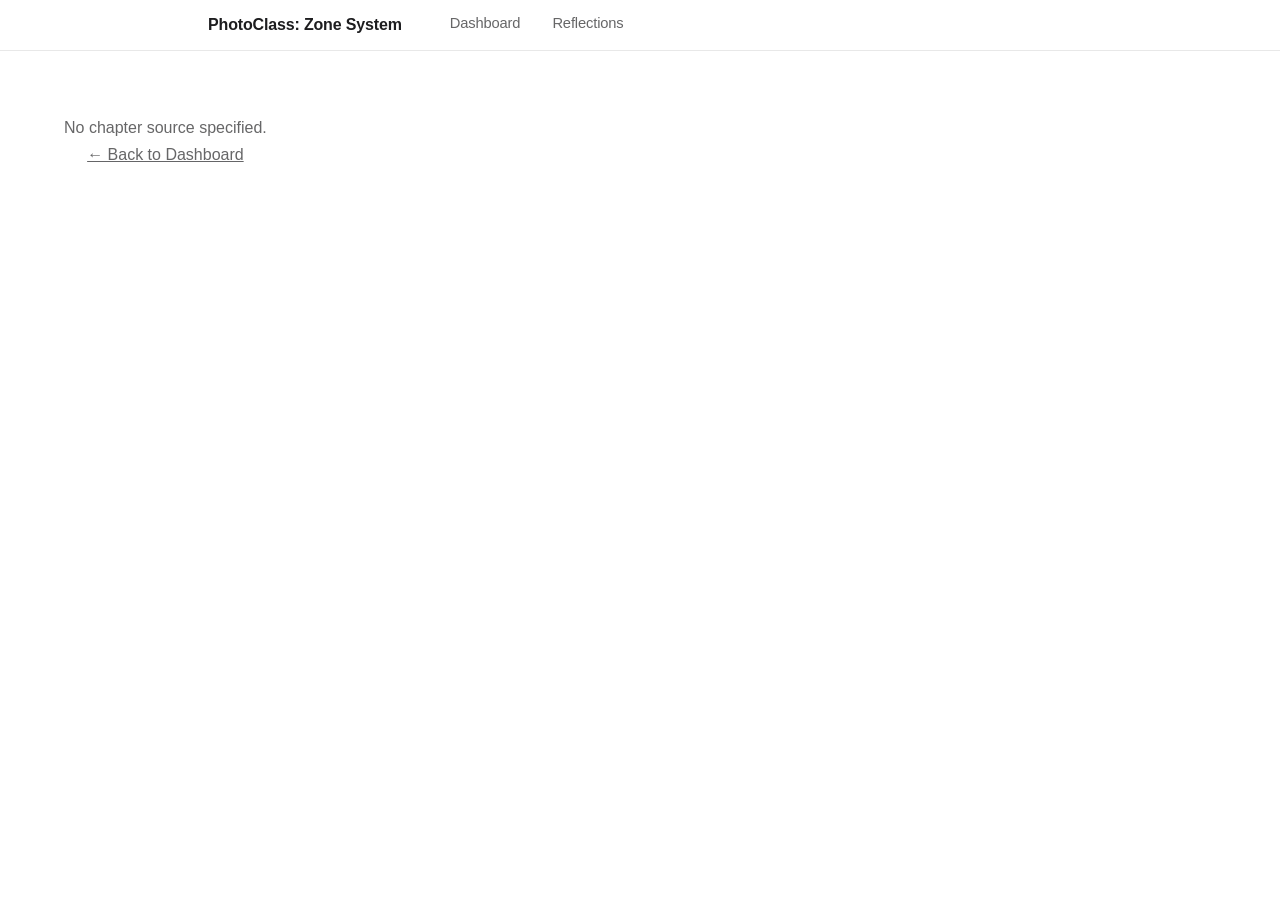
<file: reader.html>
<!DOCTYPE html>
<html lang="en">
<head>
  <meta charset="UTF-8">
  <meta name="viewport" content="width=device-width, initial-scale=1.0">
  <title>PhotoClass: Reader</title>
  <link rel="icon" href="data:,">
  <link rel="stylesheet" href="assets/css/style.css">
</head>
<body class="reader-page">
  <header class="site-header">
    <div class="site-header-inner">
      <a href="./" class="site-brand">PhotoClass<span class="site-brand-suffix">: Zone System</span></a>
      <nav class="site-nav">
        <a href="./">Dashboard</a>
        <a href="reflections.html">Reflections</a>
      </nav>
    </div>
  </header>

  <div class="reader-layout">
    <aside class="reader-sidebar">
      <button class="sidebar-toggle-btn" title="Hide sidebar" aria-label="Hide sidebar">
        <svg width="16" height="16" viewBox="0 0 16 16" fill="none" stroke="currentColor" stroke-width="1.5" stroke-linecap="round" stroke-linejoin="round">
          <polyline points="10,3 5,8 10,13" />
        </svg>
      </button>
      <!-- rendered by reader.js -->
    </aside>
    <button class="sidebar-reopen-btn" title="Show sidebar" aria-label="Show sidebar">
      <svg width="16" height="16" viewBox="0 0 16 16" fill="none" stroke="currentColor" stroke-width="1.5" stroke-linecap="round" stroke-linejoin="round">
        <polyline points="6,3 11,8 6,13" />
      </svg>
    </button>
    <main class="reader-main">
      <!-- rendered by reader.js -->
    </main>
  </div>

  <script src="assets/js/storage.js"></script>
  <script src="assets/js/progress.js"></script>
  <script src="assets/js/reader.js"></script>
</body>
</html>
</file>
<file: assets/css/style.css>
/* ================================================================
   PhotoClass: Zone System Study — Global Styles
   Design language: strictly zhlin-photography derived.
   ================================================================ */

/* ── CSS Variables — neutral Apple-inspired palette ──────────── */
:root {
  /* Site canvas */
  --bg-page:        rgba(245, 245, 247, 1);    /* #f5f5f7 */
  --bg-card:        #ffffff;
  --bg-surface:     #f5f5f5;

  /* Text — truly neutral dark gray, not brownish */
  --text-primary:   #1d1d1f;
  --text-secondary: rgba(29, 29, 31, 0.68);
  --text-muted:     rgba(29, 29, 31, 0.48);

  /* Borders */
  --border-light:   rgba(29, 29, 31, 0.10);
  --border-medium:  rgba(29, 29, 31, 0.16);

  /* Status colors — grayscale only */
  --status-neutral:   #86868b;
  --status-active:    #6e6e73;
  --status-warning:   #aeaeb2;
  --status-done:      #6e6e73;
  --status-reference: #86868b;

  /* Progress bar */
  --progress-bg:      rgba(29, 29, 31, 0.08);
  --progress-fill:    #6e6e73;

  /* Accent */
  --accent:           #6e6e73;
  --accent-light:     rgba(110, 110, 115, 0.08);
  --accent-hover:     #4d4d51;
  --highlight-border: #86868b;

  /* Button */
  --btn-bg:           #1d1d1f;
  --btn-hover:        #3a3a3c;
  --btn-text:         #ffffff;

  /* Border radius */
  --radius-sm:        0.5rem;
  --radius-md:        0.64rem;
  --radius-card:      0.75rem;
  --radius-lg:        1rem;

  /* Typography */
  --font-latin: -apple-system, BlinkMacSystemFont, "SF Pro Text", "SF Pro Display",
                "Segoe UI Variable Text", "Segoe UI", "Helvetica Neue", "Helvetica",
                "Arial", "Noto Sans", sans-serif;
  --font-cjk:   "PingFang SC", "Hiragino Sans GB", "Microsoft YaHei UI",
                "Microsoft YaHei", "Noto Sans CJK SC", "Source Han Sans SC",
                "Segoe UI", "Helvetica Neue", "Arial", sans-serif;

  /* Shadows — subtle, not heavy or large */
  --shadow-card:       0 1px 4px rgba(0, 0, 0, 0.06);
  --shadow-card-hover: 0 2px 12px rgba(0, 0, 0, 0.08);

  /* Layout */
  --page-max-width:   960px;
  --page-gutter:      clamp(1.5rem, 4vw, 3rem);

  /* Transitions */
  --transition-fast:   150ms ease;
  --transition-normal: 200ms ease;
  --transition-slow:   280ms ease;
}

/* ── Navigation ─────────────────────────────────────────────── */
.site-header {
  position: sticky;
  top: 0;
  z-index: 100;
  display: flex;
  align-items: center;
  height: 3.2rem;
  padding: 0 clamp(1.5rem, 4vw, 3rem);
  background: rgba(255, 255, 255, 0.82);
  backdrop-filter: blur(20px);
  -webkit-backdrop-filter: blur(20px);
  border-bottom: 1px solid var(--border-light);
}

.site-brand {
  font-size: 1rem;
  font-weight: 600;
  letter-spacing: -0.01em;
  color: var(--text-primary);
  text-decoration: none;
  flex-shrink: 0;
}

.site-nav {
  display: flex;
  gap: 2rem;
  margin-left: 3rem;
}

.site-nav a {
  font-size: 0.92rem;
  font-weight: 500;
  letter-spacing: -0.01em;
  color: var(--text-secondary);
  text-decoration: none;
  padding-bottom: 2px;
  border-bottom: 2px solid transparent;
  transition: color var(--transition-normal), border-color var(--transition-normal);
}

.site-nav a:hover {
  color: var(--text-primary);
}

.site-nav a.is-active {
  color: var(--text-primary);
  font-weight: 600;
  border-bottom-color: var(--text-primary);
}

/* Mobile nav: switch to compact layout */
@media (max-width: 600px) {
  .site-header {
    padding: 0 1rem;
  }
  .site-nav {
    gap: 1.25rem;
    margin-left: auto;
  }
  .site-nav a {
    font-size: 0.85rem;
  }
}

/* ── Reset & Base ───────────────────────────────────────────── */
*,
*::before,
*::after {
  box-sizing: border-box;
  margin: 0;
  padding: 0;
}

html {
  font-size: 16px;
  -webkit-font-smoothing: antialiased;
  -moz-osx-font-smoothing: grayscale;
}

body {
  font-family: var(--font-latin), var(--font-cjk);
  background: var(--bg-page);
  color: var(--text-primary);
  line-height: 1.65;
  min-height: 100vh;
  min-height: 100dvh;
}

a {
  color: inherit;
  text-decoration: none;
}

button {
  font-family: inherit;
  cursor: pointer;
  border: none;
  background: none;
}

a:focus-visible,
button:focus-visible,
input:focus-visible,
select:focus-visible,
textarea:focus-visible {
  outline: 2px solid var(--text-primary);
  outline-offset: 3px;
}

/* ── Layout shell ───────────────────────────────────────────── */
.page-shell {
  max-width: var(--page-max-width);
  width: 100%;
  margin: 0 auto;
  padding: clamp(2rem, 5vw, 4rem) var(--page-gutter);
}

@media (max-width: 600px) {
  .page-shell {
    padding: 1.5rem 1rem;
    max-width: 100%;
  }
}

/* ── Typography ─────────────────────────────────────────────── */
.page-title {
  font-size: clamp(1.35rem, 2.5vw, 1.9rem);
  font-weight: 700;
  letter-spacing: -0.01em;
  color: var(--text-primary);
  margin-bottom: 0.15em;
}

.page-subtitle {
  font-size: 0.92rem;
  font-weight: 400;
  color: var(--text-secondary);
  letter-spacing: -0.01em;
  margin-bottom: 2rem;
}

.section-title {
  font-size: 0.72rem;
  font-weight: 700;
  letter-spacing: 0.12em;
  text-transform: uppercase;
  color: var(--text-secondary);
  margin-bottom: 0.8rem;
}

/* ── Progress Summary (dashboard top) ───────────────────────── */
.progress-summary {
  display: flex;
  align-items: center;
  gap: clamp(1.5rem, 4vw, 3rem);
  background: var(--bg-card);
  border-radius: var(--radius-card);
  padding: 1.2rem 1.5rem;
  margin-bottom: 1.5rem;
  box-shadow: var(--shadow-card);
}

.progress-ring-area {
  display: flex;
  align-items: center;
  gap: 0.8rem;
}

.progress-percent {
  font-size: 2rem;
  font-weight: 700;
  letter-spacing: -0.02em;
  color: var(--text-primary);
  line-height: 1;
}

.progress-detail {
  font-size: 0.82rem;
  color: var(--text-secondary);
  line-height: 1.5;
}

.progress-detail span {
  color: var(--text-primary);
  font-weight: 600;
}

.progress-bar-wrap {
  flex: 1;
  min-width: 120px;
}

.progress-bar-label {
  display: flex;
  justify-content: space-between;
  font-size: 0.72rem;
  font-weight: 600;
  letter-spacing: 0.04em;
  text-transform: uppercase;
  color: var(--text-secondary);
  margin-bottom: 0.35rem;
}

.progress-bar {
  height: 4px;
  background: var(--progress-bg);
  border-radius: 999px;
  overflow: hidden;
}

.progress-bar-fill {
  height: 100%;
  background: var(--progress-fill);
  border-radius: 999px;
  transition: width 0.5s ease;
}

/* ── Current unit highlight ─────────────────────────────────── */
.current-unit-card {
  background: var(--bg-card);
  border-radius: var(--radius-card);
  padding: 1.1rem 1.4rem;
  margin-bottom: 2rem;
  box-shadow: var(--shadow-card);
  display: flex;
  align-items: center;
  justify-content: space-between;
  gap: 1rem;
  flex-wrap: wrap;
}

.current-unit-info {
  display: flex;
  flex-direction: column;
  gap: 0.15rem;
}

.current-unit-eyebrow {
  font-size: 0.72rem;
  font-weight: 600;
  letter-spacing: 0.06em;
  text-transform: uppercase;
  color: var(--text-secondary);
}

.current-unit-title {
  font-size: 1.05rem;
  font-weight: 650;
  color: var(--text-primary);
}

.current-unit-meta {
  font-size: 0.82rem;
  color: var(--text-secondary);
}

.btn-continue {
  display: inline-flex;
  align-items: center;
  gap: 0.4rem;
  background: var(--btn-bg);
  color: var(--btn-text);
  font-size: 0.82rem;
  font-weight: 600;
  letter-spacing: -0.01em;
  padding: 0.55rem 1.2rem;
  border-radius: var(--radius-md);
  transition: background var(--transition-normal), transform var(--transition-slow);
}

.btn-continue:hover {
  background: var(--btn-hover);
  transform: translateY(-1px);
}

/* ── Unit Grid ──────────────────────────────────────────────── */
.unit-grid {
  display: grid;
  grid-template-columns: repeat(3, 1fr);
  gap: 1.25rem;
  margin-bottom: 3rem;
}

/* ── Unit Card ──────────────────────────────────────────────── */
.unit-card {
  position: relative;
  display: flex;
  flex-direction: column;
  background: var(--bg-card);
  border-radius: var(--radius-card);
  padding: 1.2rem 1.2rem;
  box-shadow: var(--shadow-card);
  transition: transform var(--transition-slow), box-shadow var(--transition-slow);
  cursor: pointer;
  text-decoration: none;
  overflow: hidden;
}

.unit-card:hover {
  transform: translateY(-2px);
  box-shadow: var(--shadow-card-hover);
}

.unit-card.is-current {
  border: 1.5px solid var(--border-medium);
  box-shadow: 0 1px 6px rgba(0, 0, 0, 0.08);
}

.unit-card.is-complete .unit-card-check {
  opacity: 1;
}

.unit-card.is-reference {
  background: #ffffff;
  box-shadow: var(--shadow-card);
}

.unit-card-header {
  display: flex;
  align-items: flex-start;
  justify-content: space-between;
  margin-bottom: 0.5rem;
}

.unit-card-number {
  font-size: 0.72rem;
  font-weight: 700;
  letter-spacing: 0.08em;
  text-transform: uppercase;
  color: var(--text-secondary);
  margin-bottom: 0.2rem;
}

.unit-card-title {
  font-size: 1rem;
  font-weight: 650;
  line-height: 1.35;
  color: var(--text-primary);
  flex: 1;
  min-width: 0;
  min-height: 2.7rem; /* ensure uniform card height: 2 lines */
}

.unit-card-check {
  font-size: 1.2rem;
  color: var(--status-done);
  opacity: 0;
  flex-shrink: 0;
  margin-left: 0.5rem;
  transition: opacity var(--transition-normal);
}

.unit-card-status {
  display: inline-block;
  font-size: 0.78rem;
  font-weight: 600;
  letter-spacing: -0.01em;
  min-height: 1.5rem;
  line-height: 1.5rem;
  margin-top: 1rem;
  margin-bottom: 0.1rem;
}

.unit-card-progress {
  margin-bottom: 0.5rem;
}

.unit-card-progress .progress-bar {
  height: 3px;
}

/* Hide empty progress bars (0% state) to reduce visual noise */
.unit-card-progress .progress-bar:has(.progress-bar-fill[style*="width: 0%"]),
.unit-card-progress .progress-bar-fill[style*="width: 0"] {
  opacity: 0.35;
}

.unit-card-last {
  font-size: 0.78rem;
  color: var(--text-muted);
  margin-top: auto;
  min-height: 1.2rem; /* placeholder for uniform card height */
}

@media (max-width: 600px) {
  .unit-card {
    padding: 1rem 1rem;
  }

  .unit-card-title {
    font-size: 0.95rem;
  }
}



/* ── Data Controls (Export / Import / Reset) ────────────────── */
.data-section {
  margin-top: 2rem;
  padding-top: 1.5rem;
  border-top: 1px solid var(--border-light);
}

.data-controls {
  display: flex;
  gap: 0.6rem;
  flex-wrap: wrap;
}

.btn-data {
  font-size: 0.72rem;
  font-weight: 600;
  letter-spacing: 0.05em;
  color: var(--text-secondary);
  padding: 0.45rem 0.9rem;
  border: 1px solid var(--border-light);
  border-radius: var(--radius-sm);
  transition: color var(--transition-normal), border-color var(--transition-normal), background var(--transition-normal);
}

.btn-data:disabled {
  cursor: not-allowed;
  opacity: 0.45;
}

.btn-data:hover {
  color: var(--text-primary);
  border-color: var(--text-secondary);
  background: var(--bg-surface);
}

.btn-data.is-danger {
  color: #5a5753;
}

.btn-data.is-danger:hover {
  color: #3d3b38;
  border-color: #5a5753;
  background: var(--accent-light);
}

#import-file {
  display: none;
}

/* ── Toast notification ─────────────────────────────────────── */
.toast {
  position: fixed;
  bottom: 2rem;
  left: 50%;
  transform: translateX(-50%);
  background: var(--btn-bg);
  color: var(--btn-text);
  font-size: 0.8rem;
  padding: 0.6rem 1.4rem;
  border-radius: var(--radius-md);
  box-shadow: 0 4px 20px rgba(0,0,0,0.15);
  opacity: 0;
  pointer-events: none;
  transition: opacity 0.3s;
  z-index: 1000;
}

.toast.is-visible {
  opacity: 1;
}

/* ── Footer ─────────────────────────────────────────────────── */
.app-footer {
  text-align: center;
  font-size: 0.72rem;
  color: var(--text-muted);
  padding: 2rem 0 1rem;
}

/* ================================================================
   UNIT PAGE (unit.html)
   ================================================================ */

.unit-page {
  max-width: var(--page-max-width);
  width: 100%;
  margin: 0 auto;
  padding: clamp(1.5rem, 4vw, 3rem) var(--page-gutter);
}

@media (max-width: 600px) {
  .unit-page {
    max-width: 100%;
    padding: 1.25rem 1rem;
  }
}

.back-link {
  display: inline-flex;
  align-items: center;
  gap: 0.35rem;
  font-size: 0.78rem;
  font-weight: 600;
  letter-spacing: 0.06em;
  text-transform: uppercase;
  color: var(--text-secondary);
  margin-bottom: 1.8rem;
  transition: color var(--transition-normal);
}

.back-link:hover {
  color: var(--text-primary);
}

.back-link-arrow {
  font-size: 1rem;
  line-height: 1;
}

/* Unit header */
.unit-header {
  margin-bottom: 1.5rem;
}

.unit-header-number {
  font-size: 0.72rem;
  font-weight: 600;
  letter-spacing: 0.06em;
  text-transform: uppercase;
  color: var(--text-secondary);
  margin-bottom: 0.1rem;
}

.unit-header-title {
  font-size: clamp(1.3rem, 2.8vw, 1.8rem);
  font-weight: 700;
  letter-spacing: -0.01em;
  color: var(--text-primary);
  margin-bottom: 0.6rem;
}

.unit-header-meta {
  display: flex;
  align-items: center;
  gap: 0.8rem;
  flex-wrap: wrap;
}

.unit-status-badge {
  display: inline-block;
  font-size: 0.72rem;
  font-weight: 600;
  letter-spacing: -0.01em;
  padding: 0.15rem 0.6rem;
  border-radius: 999px;
  background: var(--bg-surface);
  border: 1px solid var(--border-light);
  flex-shrink: 0;
}

.unit-progress-mini {
  font-size: 0.82rem;
  color: var(--text-secondary);
}

.unit-progress-mini span {
  color: var(--text-primary);
  font-weight: 600;
}

/* Open chapter button */
.btn-open-chapter {
  display: inline-flex;
  align-items: center;
  gap: 0.4rem;
  background: var(--btn-bg);
  color: var(--btn-text);
  font-size: 0.78rem;
  font-weight: 600;
  letter-spacing: 0.06em;
  text-transform: uppercase;
  padding: 0.55rem 1.25rem;
  border-radius: var(--radius-md);
  margin-bottom: 2rem;
  transition: background var(--transition-normal), transform var(--transition-slow);
}

.btn-open-chapter:hover {
  background: var(--btn-hover);
  transform: translateY(-1px);
}

/* Section panels */
.section-panel {
  background: var(--bg-card);
  border-radius: var(--radius-card);
  padding: 1.5rem 1.8rem;
  margin-bottom: 1.2rem;
  box-shadow: var(--shadow-card);
}

.section-panel-title {
  font-size: 0.78rem;
  font-weight: 700;
  letter-spacing: 0.08em;
  text-transform: uppercase;
  color: var(--text-muted);
  margin-bottom: 1.2rem;
}

/* ── Checkpoints ────────────────────────────────────────────── */
.checkpoint-list {
  list-style: none;
}

.checkpoint-item {
  display: flex;
  align-items: center;
  gap: 0.8rem;
  padding: 0.75rem 0;
  border-bottom: 1px solid var(--border-light);
}

.checkpoint-item:last-child {
  border-bottom: none;
}

.checkpoint-checkbox {
  -webkit-appearance: none;
  appearance: none;
  width: 1.3rem;
  height: 1.3rem;
  border: 2px solid var(--border-medium);
  border-radius: 4px;
  flex-shrink: 0;
  cursor: pointer;
  transition: background var(--transition-fast), border-color var(--transition-fast);
  position: relative;
}

.checkpoint-checkbox:checked {
  background: var(--accent);
  border-color: var(--accent);
}

.checkpoint-checkbox:checked::after {
  content: '';
  position: absolute;
  left: 0.3rem;
  top: 0.08rem;
  width: 0.4rem;
  height: 0.75rem;
  border: solid white;
  border-width: 0 2px 2px 0;
  transform: rotate(45deg);
}

.checkpoint-label {
  font-size: 0.95rem;
  color: var(--text-primary);
  cursor: pointer;
  user-select: none;
}

.checkpoint-label.is-done {
  color: var(--text-muted);
  text-decoration: line-through;
}

/* ── Reflection ─────────────────────────────────────────────── */
.reflection-field {
  margin-bottom: 1.1rem;
}

.reflection-field:last-child {
  margin-bottom: 0;
}

.reflection-label {
  display: block;
  font-size: 0.92rem;
  font-weight: 600;
  color: var(--text-primary);
  margin-bottom: 0.25rem;
}

.reflection-hint {
  display: block;
  font-size: 0.82rem;
  color: var(--text-muted);
  margin-bottom: 0.4rem;
  font-style: normal;
}

.reflection-textarea {
  width: 100%;
  min-height: 120px;
  font-family: inherit;
  font-size: 0.92rem;
  line-height: 1.6;
  color: var(--text-primary);
  background: #ffffff;
  border: 1px solid var(--border-light);
  border-radius: var(--radius-sm);
  padding: 0.75rem 0.9rem;
  resize: vertical;
  transition: border-color var(--transition-normal);
}

.reflection-textarea:focus {
  outline: none;
  border-color: var(--accent);
  box-shadow: 0 0 0 3px var(--accent-light);
}

.reflection-save-indicator {
  font-size: 0.75rem;
  color: var(--text-muted);
  margin-top: 0.3rem;
  text-align: right;
  transition: opacity 0.3s;
}

/* ── Session log ────────────────────────────────────────────── */
.session-form {
  display: flex;
  gap: 0.6rem;
  flex-wrap: wrap;
  align-items: flex-end;
  margin-bottom: 1.2rem;
}

.session-form-group {
  display: flex;
  flex-direction: column;
  gap: 0.25rem;
}

.session-form-label {
  font-size: 0.65rem;
  font-weight: 600;
  letter-spacing: 0.08em;
  text-transform: uppercase;
  color: var(--text-muted);
}

.session-form input {
  font-family: inherit;
  font-size: 0.82rem;
  padding: 0.45rem 0.65rem;
  border: 1px solid var(--border-light);
  border-radius: var(--radius-sm);
  background: var(--bg-surface);
  color: var(--text-primary);
  transition: border-color var(--transition-normal);
}

.session-form input:focus {
  outline: none;
  border-color: var(--accent);
}

.session-form input[type="date"] {
  width: 140px;
}

.session-form input[type="number"] {
  width: 80px;
}

.session-form input[type="text"] {
  width: 180px;
}

.btn-add-session {
  font-size: 0.74rem;
  font-weight: 600;
  letter-spacing: 0.06em;
  text-transform: uppercase;
  color: var(--btn-text);
  background: var(--accent);
  padding: 0.45rem 1rem;
  border-radius: var(--radius-md);
  transition: background var(--transition-normal);
  white-space: nowrap;
}

.btn-add-session:hover {
  background: var(--accent-hover);
}

.session-list {
  list-style: none;
}

.session-item {
  display: flex;
  align-items: center;
  justify-content: space-between;
  padding: 0.5rem 0;
  border-bottom: 1px solid var(--border-light);
  font-size: 0.85rem;
  gap: 0.5rem;
}

.session-item:last-child {
  border-bottom: none;
}

.session-date {
  font-weight: 600;
  color: var(--text-primary);
  min-width: 120px;
}

.session-minutes {
  color: var(--text-secondary);
  min-width: 70px;
}

.session-note {
  flex: 1;
  color: var(--text-secondary);
  min-width: 0;
  overflow: hidden;
  text-overflow: ellipsis;
  white-space: nowrap;
}

.session-delete {
  font-size: 0.7rem;
  color: #5a5753;
  padding: 0.25rem 0.5rem;
  border-radius: 4px;
  transition: background var(--transition-fast);
  flex-shrink: 0;
}

.session-delete:hover {
  background: var(--accent-light);
}

.session-empty {
  font-size: 0.82rem;
  color: var(--text-muted);
  font-style: italic;
  padding: 0.5rem 0;
}

/* ── Responsive: Tablet ─────────────────────────────────────── */
@media (max-width: 900px) {
  .unit-grid {
    grid-template-columns: repeat(2, 1fr);
    gap: 1rem;
  }

  .progress-summary {
    flex-direction: column;
    align-items: flex-start;
    gap: 1rem;
  }

  .current-unit-card {
    flex-direction: column;
    align-items: flex-start;
  }
}

/* ── Responsive: Mobile ─────────────────────────────────────── */
@media (max-width: 600px) {
  .unit-grid {
    grid-template-columns: 1fr;
  }

  .page-shell {
    padding: 1.5rem 1rem;
  }

  .progress-summary {
    padding: 1.2rem 1.2rem;
  }

  .progress-percent {
    font-size: 2rem;
  }

  .unit-card {
    padding: 1.4rem 1.2rem;
  }

  .session-form {
    flex-direction: column;
    align-items: stretch;
  }

  .session-form input[type="date"],
  .session-form input[type="number"],
  .session-form input[type="text"] {
    width: 100%;
  }

  .session-item {
    flex-wrap: wrap;
  }

  .data-controls {
    flex-direction: column;
    align-items: stretch;
  }

  .btn-data {
    text-align: center;
  }
}

/* ── Reset confirmation dialog ──────────────────────────────── */
.confirm-overlay {
  position: fixed;
  inset: 0;
  background: rgba(23, 20, 17, 0.45);
  display: flex;
  align-items: center;
  justify-content: center;
  z-index: 2000;
}

.confirm-dialog {
  background: var(--bg-card);
  border-radius: var(--radius-card);
  padding: 1.8rem;
  max-width: 360px;
  width: 90%;
  text-align: center;
  box-shadow: var(--shadow-card);
}

.confirm-dialog p {
  font-size: 0.9rem;
  color: var(--text-secondary);
  margin-bottom: 1.5rem;
  line-height: 1.5;
}

.confirm-buttons {
  display: flex;
  gap: 0.6rem;
  justify-content: center;
}

.btn-confirm-danger {
  background: #5a5753;
  color: white;
  font-size: 0.78rem;
  font-weight: 600;
  padding: 0.5rem 1.2rem;
  border-radius: var(--radius-md);
  transition: background var(--transition-normal);
}

.btn-confirm-danger:hover {
  background: #3d3b38;
}

.btn-confirm-cancel {
  font-size: 0.78rem;
  font-weight: 600;
  color: var(--text-secondary);
  padding: 0.5rem 1.2rem;
  border: 1px solid var(--border-light);
  border-radius: var(--radius-md);
  transition: background var(--transition-normal);
}

.btn-confirm-cancel:hover {
  background: var(--bg-surface);
}

/* ================================================================
   READER PAGE (reader.html)
   Left sidebar navigation + content.
   ================================================================ */

body.reader-page {
  background: #ffffff;
}

/* ── Layout ─────────────────────────────────────────────────── */
.reader-layout {
  display: flex;
  min-height: calc(100vh - 3.2rem);
  min-height: calc(100dvh - 3.2rem);
}

/* ── Sidebar ────────────────────────────────────────────────── */
.reader-sidebar {
  width: 260px;
  flex-shrink: 0;
  position: sticky;
  top: 3.2rem;
  height: calc(100vh - 3.2rem);
  height: calc(100dvh - 3.2rem);
  overflow-y: auto;
  overscroll-behavior: contain;
  -webkit-overflow-scrolling: touch;
  padding: 2.5rem 1.8rem;
  border-right: 1px solid var(--border-light);
  background: #fafafa;
  transition: width var(--transition-slow), padding var(--transition-slow), border-color var(--transition-slow), opacity var(--transition-slow);
}

/* ── Sidebar Toggle Button ──────────────────────────────────── */
.sidebar-toggle-btn {
  position: absolute;
  top: 0.55rem;
  right: 0.45rem;
  width: 2rem;
  height: 2rem;
  display: flex;
  align-items: center;
  justify-content: center;
  border-radius: 0.4rem;
  color: var(--text-muted);
  background: transparent;
  cursor: pointer;
  border: none;
  z-index: 10;
  transition: background var(--transition-fast), color var(--transition-fast);
}

.sidebar-toggle-btn:hover {
  background: rgba(0, 0, 0, 0.05);
  color: var(--text-primary);
}

/* ── Sidebar Reopen Button (visible when collapsed) ─────────── */
.sidebar-reopen-btn {
  display: none;
  position: fixed;
  left: 0;
  top: 3.8rem;
  width: 2rem;
  height: 2.5rem;
  align-items: center;
  justify-content: center;
  background: rgba(255, 255, 255, 0.88);
  backdrop-filter: blur(12px);
  -webkit-backdrop-filter: blur(12px);
  border: 1px solid var(--border-light);
  border-left: none;
  border-radius: 0 0.5rem 0.5rem 0;
  color: var(--text-secondary);
  cursor: pointer;
  z-index: 99;
  transition: color var(--transition-fast), background var(--transition-fast);
  padding: 0;
}

.sidebar-reopen-btn:hover {
  color: var(--text-primary);
  background: rgba(255, 255, 255, 0.96);
}

/* ── Collapsed State ────────────────────────────────────────── */
.reader-layout.is-sidebar-collapsed .reader-sidebar {
  width: 0;
  min-width: 0;
  padding: 0;
  border-right-color: transparent;
  opacity: 0;
  overflow: hidden;
  pointer-events: none;
}

.reader-layout.is-sidebar-collapsed .sidebar-reopen-btn {
  display: flex;
}

.sidebar-label {
  font-size: 0.68rem;
  font-weight: 700;
  letter-spacing: 0.1em;
  text-transform: uppercase;
  color: var(--text-secondary);
  margin-bottom: 0.8rem;
}

/* Sidebar unit list */
.sidebar-unit-list {
  display: flex;
  flex-direction: column;
  gap: 0.1rem;
}

.sidebar-unit-wrap {
  border-radius: 6px;
}

.sidebar-unit-wrap.is-current {
  background: rgba(0,0,0,0.03);
}

.sidebar-unit-header {
  display: flex;
  align-items: center;
  gap: 0.5rem;
  padding: 0.4rem 0.45rem;
  border-radius: 6px;
  text-decoration: none;
  transition: background var(--transition-fast);
  color: var(--text-secondary);
}

.sidebar-unit-header:hover {
  background: rgba(0,0,0,0.04);
  color: var(--text-primary);
}

.sidebar-unit-wrap.is-current .sidebar-unit-header {
  color: var(--text-primary);
}

.sidebar-unit-num {
  font-size: 0.72rem;
  font-weight: 600;
  color: var(--text-muted);
  min-width: 1.4rem;
  text-align: center;
  flex-shrink: 0;
}

.sidebar-unit-wrap.is-current .sidebar-unit-num {
  color: var(--text-primary);
}

.sidebar-unit-label {
  font-size: 0.82rem;
  line-height: 1.3;
  flex: 1;
  min-width: 0;
  overflow: hidden;
  text-overflow: ellipsis;
  white-space: nowrap;
}

.sidebar-unit-toggle {
  font-size: 0.8rem;
  font-weight: 600;
  color: var(--text-muted);
  flex-shrink: 0;
  width: 1rem;
  text-align: center;
}

/* Sidebar checkpoints */
.sidebar-cp-list {
  display: block;
  padding: 0.15rem 0 0.4rem 1.8rem;
}

.sidebar-cp {
  display: block;
  font-size: 0.76rem;
  color: var(--text-secondary);
  text-decoration: none;
  padding: 0.25rem 0.3rem;
  border-radius: 4px;
  transition: color var(--transition-fast), background var(--transition-fast);
  cursor: pointer;
  line-height: 1.35;
  /* Allow wrapping instead of truncation for readability */
  white-space: normal;
  overflow: visible;
}

.sidebar-cp:hover {
  color: var(--text-primary);
  background: rgba(0,0,0,0.03);
}

/* ── Main content ───────────────────────────────────────────── */
.reader-main {
  flex: 1;
  min-width: 0;
  padding: clamp(2rem, 4vw, 3.5rem) clamp(2rem, 5vw, 5rem);
  background: #ffffff;
}

.reader-back {
  display: inline-flex;
  align-items: center;
  gap: 0.35rem;
  font-size: 0.85rem;
  font-weight: 600;
  letter-spacing: -0.01em;
  color: var(--text-secondary);
  margin-bottom: 1.5rem;
  transition: color var(--transition-normal);
  text-decoration: none;
}

.reader-back:hover {
  color: var(--text-primary);
}

.reader-title {
  font-size: clamp(1.5rem, 3vw, 1.9rem);
  font-weight: 700;
  letter-spacing: -0.015em;
  color: var(--text-primary);
  margin-bottom: 2rem;
  line-height: 1.25;
  max-width: 680px;
  margin-left: auto;
  margin-right: auto;
}

/* — Reader content — raw XHTML body styled for clean reading — */
.reader-content {
  font-size: 1.1rem;
  line-height: 1.7;
  color: var(--text-primary);
  max-width: 680px;
  margin: 0 auto;
}

.reader-content h1,
.reader-content h2,
.reader-content h3,
.reader-content h4 {
  font-weight: 700;
  letter-spacing: -0.01em;
  color: var(--text-primary);
  line-height: 1.25;
  margin-top: 2.2rem;
  margin-bottom: 0.8rem;
}

.reader-content h1 {
  font-size: 2rem;
  margin-bottom: 0.5rem;
}

.reader-content h2 {
  font-size: 1.55rem;
  margin-top: 2.5rem;
  padding-bottom: 0.5rem;
  border-bottom: 1px solid var(--border-light);
}

.reader-content h3 {
  font-size: 1.3rem;
}

.reader-content h4 {
  font-size: 1.15rem;
}

.reader-content p {
  margin-bottom: 1em;
  text-align: left;
}

.reader-content .text_noindent,
.reader-content .text_indent,
.reader-content p[class^="text"] {
  margin-bottom: 1em;
}

.reader-content ol,
.reader-content ul {
  margin: 0 0 1em 1.8em;
  padding: 0;
}

.reader-content li {
  margin-bottom: 0.4em;
  padding-left: 0.2em;
}

.reader-content img {
  max-width: 100%;
  height: auto;
  display: block;
  margin: 2rem auto;
  border-radius: 0.5rem;
}

.reader-content .fig {
  margin: 2rem auto;
  text-align: center;
}

.reader-content .fig img {
  margin-bottom: 0;
}

.reader-content .image_caption {
  font-size: 0.85rem;
  color: var(--text-muted);
  text-align: center;
  margin-top: 0.6rem;
  margin-bottom: 0;
  font-style: normal;
}

.reader-content .bold,
.reader-content b,
.reader-content strong {
  font-weight: 700;
  color: var(--text-primary);
}

.reader-content .italic,
.reader-content i,
.reader-content em {
  font-style: italic;
}

.reader-content div[id^="box_"] {
  background: var(--bg-page);
  border-left: 3px solid var(--border-medium);
  border-radius: 0 0.5rem 0.5rem 0;
  padding: 1rem 1.2rem;
  margin: 1.5rem 0;
  font-size: 0.95rem;
  color: var(--text-secondary);
  line-height: 1.6;
}

.reader-content a {
  color: var(--text-secondary);
  text-decoration: underline;
  text-underline-offset: 0.2em;
}

.reader-content a:hover {
  color: var(--text-primary);
}

/* Fix double-underline on heading links — remove link underline inside headings */
.reader-content h1 a,
.reader-content h2 a,
.reader-content h3 a,
.reader-content h4 a {
  text-decoration: none;
  color: inherit;
}

.reader-content .gr {
  color: var(--text-muted);
}

.reader-content .br1 {
  font-weight: inherit;
  color: inherit;
}

/* Responsive reader */
@media (max-width: 900px) {
  .reader-sidebar {
    display: none;
  }

  .sidebar-reopen-btn,
  .sidebar-toggle-btn {
    display: none !important;
  }

  .reader-main {
    padding: 1.5rem 1.2rem;
  }
}

@media (max-width: 600px) {
  .reader-content {
    font-size: 1rem;
    line-height: 1.65;
    max-width: 100%;
  }

  .reader-content h1 {
    font-size: 1.6rem;
  }

  .reader-content h2 {
    font-size: 1.3rem;
  }

  .reader-content h3 {
    font-size: 1.15rem;
  }

  .reader-content h4 {
    font-size: 1.05rem;
  }

  .reader-content div[id^="box_"] {
    font-size: 0.9rem;
    padding: 0.8rem 1rem;
  }
}

/* Error state */
.reader-error {
  text-align: center;
  padding: 4rem 1rem;
  color: var(--text-secondary);
}

.reader-error a {
  color: var(--text-secondary);
  text-decoration: underline;
}

.reader-error a:hover {
  color: var(--text-primary);
}

/* ================================================================
   REFLECTIONS PAGE — Two-panel layout
   ================================================================ */

.reflections-layout {
  display: flex;
  min-height: calc(100vh - 3.2rem);
  min-height: calc(100dvh - 3.2rem);
}

/* ── Left Sidebar ───────────────────────────────────────────── */
.reflections-sidebar {
  width: 260px;
  flex-shrink: 0;
  position: sticky;
  top: 3.2rem;
  height: calc(100vh - 3.2rem);
  height: calc(100dvh - 3.2rem);
  overflow-y: auto;
  overscroll-behavior: contain;
  -webkit-overflow-scrolling: touch;
  padding: 2rem 1.2rem;
  background: var(--bg-page);
  border-right: 1px solid var(--border-light);
}

.reflections-sidebar-header {
  font-size: 0.72rem;
  font-weight: 700;
  letter-spacing: 0.1em;
  color: var(--text-secondary);
  margin-bottom: 1rem;
  padding-left: 0.5rem;
}

.reflections-unit-list {
  display: flex;
  flex-direction: column;
  gap: 0.25rem;
}

.reflections-unit-item {
  width: 100%;
  text-align: left;
  padding: 0.65rem 0.75rem;
  border-radius: 0.5rem;
  background: transparent;
  border: none;
  cursor: pointer;
  transition: background var(--transition-fast);
}

.reflections-unit-item:hover {
  background: rgba(0,0,0,0.03);
}

.reflections-unit-item.is-active {
  background: var(--bg-card);
  box-shadow: var(--shadow-card);
}

.reflections-unit-title {
  font-size: 0.85rem;
  font-weight: 600;
  color: var(--text-primary);
}

.reflections-unit-pct {
  font-size: 0.72rem;
  font-weight: 600;
  color: var(--text-muted);
}

.reflections-unit-bar {
  height: 2px;
  background: var(--border-light);
  border-radius: 999px;
  margin-top: 0.35rem;
  overflow: hidden;
}

.reflections-unit-bar-fill {
  height: 100%;
  background: var(--progress-fill);
  border-radius: 999px;
}

/* ── Right Detail Panel ────────────────────────────────────── */
.reflections-detail {
  flex: 1;
  min-width: 0;
  padding: 2rem clamp(2rem, 4vw, 4rem);
  background: var(--bg-page);
}

.reflections-detail-header {
  display: flex;
  align-items: center;
  justify-content: space-between;
  margin-bottom: 1.5rem;
}

.reflections-detail-title {
  font-size: 1.5rem;
  font-weight: 700;
  letter-spacing: -0.01em;
  color: var(--text-primary);
}

.reflections-panel {
  background: var(--bg-card);
  border-radius: var(--radius-card);
  padding: 1.5rem 1.8rem;
  margin-bottom: 1.2rem;
  box-shadow: var(--shadow-card);
}

.reflections-panel-title {
  font-size: 0.78rem;
  font-weight: 700;
  letter-spacing: 0.08em;
  text-transform: uppercase;
  color: var(--text-muted);
  margin-bottom: 1.2rem;
}

/* Two-column reflection grid */
.reflections-grid {
  display: grid;
  grid-template-columns: 1fr 1fr;
  gap: 1.2rem;
}

.reflections-grid .reflection-label {
  font-size: 0.92rem;
}

.reflections-grid .reflection-hint {
  font-size: 0.85rem;
}

.reflections-grid .reflection-textarea {
  font-size: 0.92rem;
  min-height: 120px;
}

.reflections-grid .reflection-save-indicator {
  font-size: 0.78rem;
}

/* Responsive reflections */
@media (max-width: 900px) {
  .reflections-sidebar {
    display: none;
  }
  
  .reflections-detail {
    padding: 1.5rem 1rem;
  }
}

/* Mobile: single column reflections grid */
@media (max-width: 600px) {
  .reflections-grid {
    grid-template-columns: 1fr;
    gap: 0.8rem;
  }

  .reflections-panel {
    padding: 1rem 1rem;
  }

  .reflections-detail-title {
    font-size: 1.25rem;
  }
}

/* ================================================================
   Visual refinement pass
   ================================================================ */

/* Keep navigation and page content on the same visual grid. */
.site-header {
  padding: 0;
}

.site-header-inner {
  width: 100%;
  max-width: var(--page-max-width);
  height: 100%;
  margin: 0 auto;
  padding: 0 var(--page-gutter);
  display: flex;
  align-items: center;
}

.site-nav {
  margin-left: 3rem;
}

/* A restrained Zone System signature, not a decorative hero graphic. */
.page-subtitle {
  margin-bottom: 0.8rem;
}

.zone-scale {
  display: grid;
  grid-template-columns: repeat(11, 1fr);
  width: 11rem;
  height: 0.3rem;
  margin-bottom: 2rem;
  overflow: hidden;
  border: 1px solid rgba(29, 29, 31, 0.12);
  border-radius: 999px;
}

.zone-scale-step {
  display: block;
}

/* Sync should be visible but quiet, like a system status affordance. */
.sync-status-pill {
  display: inline-flex;
  align-items: center;
  gap: 0.4rem;
  min-height: 1.8rem;
  padding: 0.28rem 0.68rem;
  margin: -0.8rem 0 1.2rem;
  border: 1px solid var(--border-light);
  border-radius: 999px;
  background: rgba(255, 255, 255, 0.64);
  color: var(--text-secondary);
  font-size: 0.76rem;
  font-weight: 600;
  letter-spacing: 0;
  box-shadow: 0 1px 2px rgba(0, 0, 0, 0.03);
}

.sync-status-dot {
  width: 0.42rem;
  height: 0.42rem;
  border-radius: 50%;
  background: var(--status-neutral);
}

.sync-status-dot[data-state="synced"] {
  background: #34c759;
}

.sync-status-dot[data-state="syncing"] {
  background: #007aff;
}

.sync-status-dot[data-state="error"] {
  background: #ff3b30;
}

/* Zero progress should be quiet instead of repeating the same state. */
.progress-summary.is-empty .progress-bar-label span:last-child,
.unit-card-progress.is-empty {
  display: none;
}

.progress-summary.is-empty .progress-bar-label {
  justify-content: flex-start;
}

.progress-summary.is-empty .progress-bar {
  opacity: 0.55;
}

.unit-card-status {
  font-weight: 500;
}

/* Reading controls shown when the permanent side navigation disappears. */
.reader-mobile-nav,
.reflections-mobile-select {
  display: none;
}

.mobile-select-group {
  min-width: 0;
}

.mobile-select-group > span {
  display: block;
  margin-bottom: 0.3rem;
  font-size: 0.68rem;
  font-weight: 700;
  letter-spacing: 0.08em;
  text-transform: uppercase;
  color: var(--text-secondary);
}

.mobile-select {
  width: 100%;
  min-height: 2.6rem;
  padding: 0.55rem 2.2rem 0.55rem 0.75rem;
  font: inherit;
  font-size: 0.88rem;
  color: var(--text-primary);
  background: #ffffff;
  border: 1px solid var(--border-medium);
  border-radius: var(--radius-sm);
}

/* Long-form reading uses a stable editorial measure. */
.reader-title,
.reader-content {
  max-width: 660px;
}

.reader-content {
  font-size: 1.0625rem;
  line-height: 1.72;
}

.reader-content p,
.reader-content p[class^="text"] {
  font-size: 1rem;
  line-height: 1.72;
}

.reader-content div[id^="box_"] {
  background: rgba(245, 245, 247, 0.72);
  border-left-width: 2px;
}

.reader-content div[id^="box_"] p {
  font-size: inherit;
  line-height: inherit;
}

/* Reflection status belongs to the panel, not under every field. */
.reflections-detail-header {
  justify-content: flex-start;
  gap: 0.8rem;
}

.reflection-save-state {
  margin-top: -2.2rem;
  margin-bottom: 1.2rem;
  text-align: right;
  font-size: 0.75rem;
  color: var(--text-muted);
  opacity: 0;
  transition: opacity var(--transition-normal);
}

.reflection-save-state.is-active {
  opacity: 1;
}

.reflections-grid .reflection-field.is-wide {
  grid-column: 1 / -1;
}

.reflection-textarea {
  border-color: rgba(29, 29, 31, 0.14);
}

@media (max-width: 900px) {
  .reader-mobile-nav {
    display: grid;
    grid-template-columns: minmax(0, 1.3fr) minmax(0, 1fr);
    gap: 0.75rem;
    max-width: 660px;
    margin: 0 auto 1.5rem;
  }

  .reflections-mobile-select {
    display: block;
    margin-bottom: 1.2rem;
  }
}

@media (max-width: 820px) {
  .reflections-grid {
    grid-template-columns: 1fr;
  }

  .reflections-grid .reflection-field.is-wide {
    grid-column: auto;
  }
}

@media (max-width: 600px) {
  .site-header-inner {
    padding: 0 1rem;
    gap: 1rem;
  }

  .site-brand-suffix {
    display: none;
  }

  .site-nav {
    margin-left: auto;
    gap: 1rem;
  }

  .site-nav a {
    font-size: 0.84rem;
  }

  .page-subtitle {
    margin-bottom: 0.7rem;
  }

  .zone-scale {
    width: 9rem;
    margin-bottom: 1.7rem;
  }

  .progress-summary.is-empty .progress-bar {
    display: none;
  }

  .progress-summary.is-empty .progress-bar-label {
    margin-bottom: 0;
  }

  .progress-bar-label {
    align-items: flex-start;
    gap: 0.45rem;
    line-height: 1.35;
  }

  .progress-bar-label span:first-child {
    min-width: 0;
  }

  .progress-bar-label span:last-child {
    flex-shrink: 0;
  }

  .unit-grid {
    gap: 0;
    padding: 0 1rem;
    background: var(--bg-card);
    border-radius: var(--radius-card);
    box-shadow: var(--shadow-card);
  }

  .unit-card,
  .unit-card.is-current,
  .unit-card.is-reference {
    min-height: 0;
    padding: 1rem 0;
    background: transparent;
    border: 0;
    border-bottom: 1px solid var(--border-light);
    border-radius: 0;
    box-shadow: none;
  }

  .unit-card:last-child {
    border-bottom: 0;
  }

  .unit-card:hover {
    transform: none;
    box-shadow: none;
  }

  .unit-card-header {
    margin-bottom: 0.25rem;
  }

  .unit-card-status {
    margin-bottom: 0;
    font-size: 0.75rem;
  }

  .reader-mobile-nav {
    grid-template-columns: 1fr;
    margin-bottom: 1.3rem;
  }

  .reader-title {
    margin-bottom: 1.5rem;
  }

  .reader-content {
    font-size: 1rem;
    line-height: 1.72;
  }

  .reader-content p,
  .reader-content p[class^="text"] {
    font-size: 1rem;
    line-height: 1.72;
  }

  .reader-content div[id^="box_"] {
    margin-left: 0;
    margin-right: 0;
    padding: 0.7rem 0 0.7rem 1rem;
    background: transparent;
    border-radius: 0;
  }

  .reflections-detail-header {
    align-items: flex-start;
  }

  .reflection-save-state {
    margin-top: -2rem;
  }
}

@media (max-width: 360px) {
  .site-nav {
    gap: 0.75rem;
  }

  .site-nav a {
    font-size: 0.8rem;
  }
}
</file>
